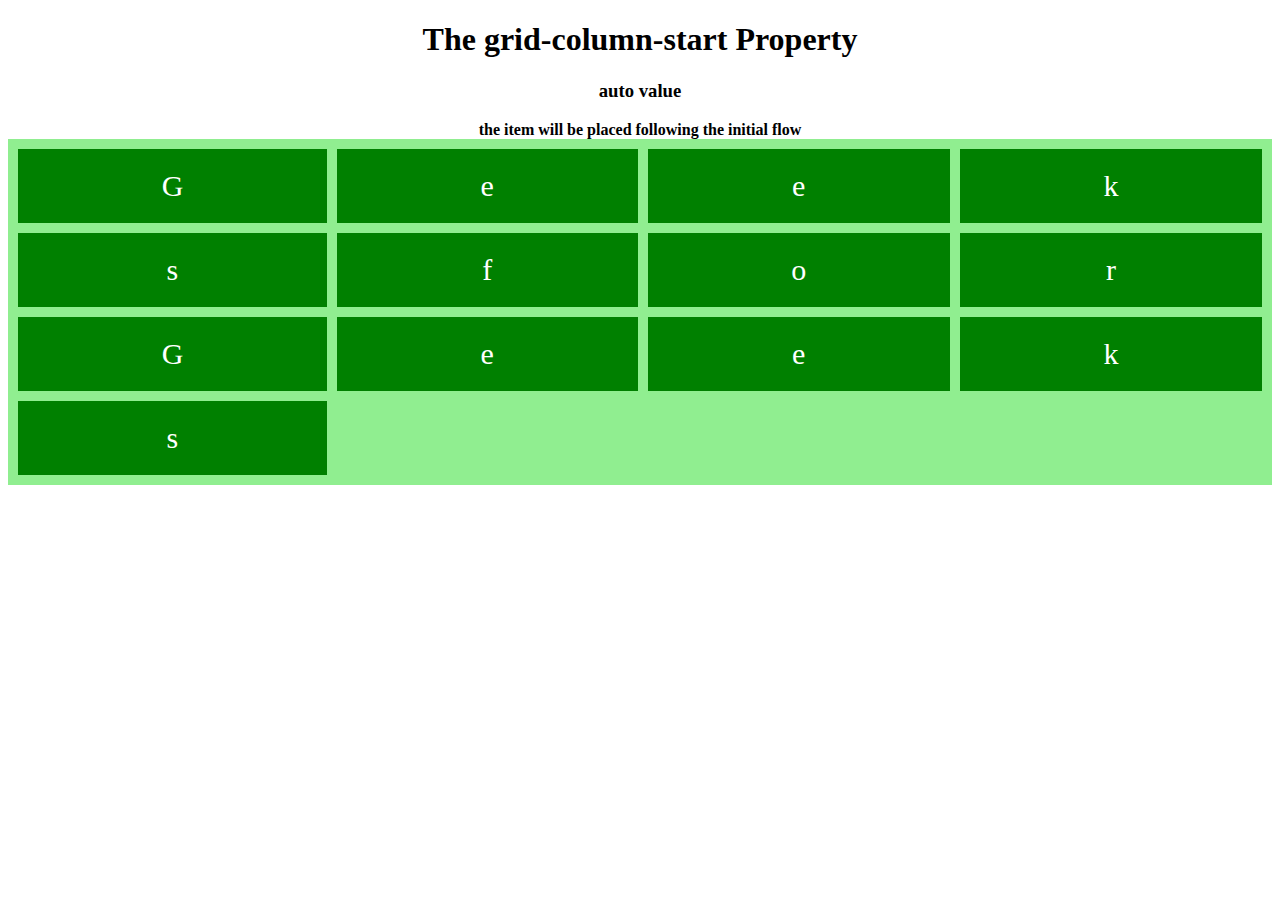
<file: thanh2.html>
<!DOCTYPE html>
<html>

<head>
	<title>
		CSS | grid-column-start Property
	</title>
    <link rel="stylesheet" href="thanh2.css">
</head>
<body>
	<center>
		<h1>
		The grid-column-start Property
		</h1>
		<h3>auto value</h3>
		<strong>the item will be placed following
							the initial flow</strong>
	</center>
	<div class="grid-container">
		<div class="item1">G</div>
		<div class="item2">e</div>
		<div class="item2">e</div>
		<div class="item3">k</div>
		<div class="item4">s</div>
		<div class="item5">f</div>
		<div class="item6">o</div>
		<div class="item6">r</div>
		<div class="item1">G</div>
		<div class="item2">e</div>
		<div class="item2">e</div>
		<div class="item3">k</div>
		<div class="item4">s</div>
	</div>
</body>
</html>
</file>
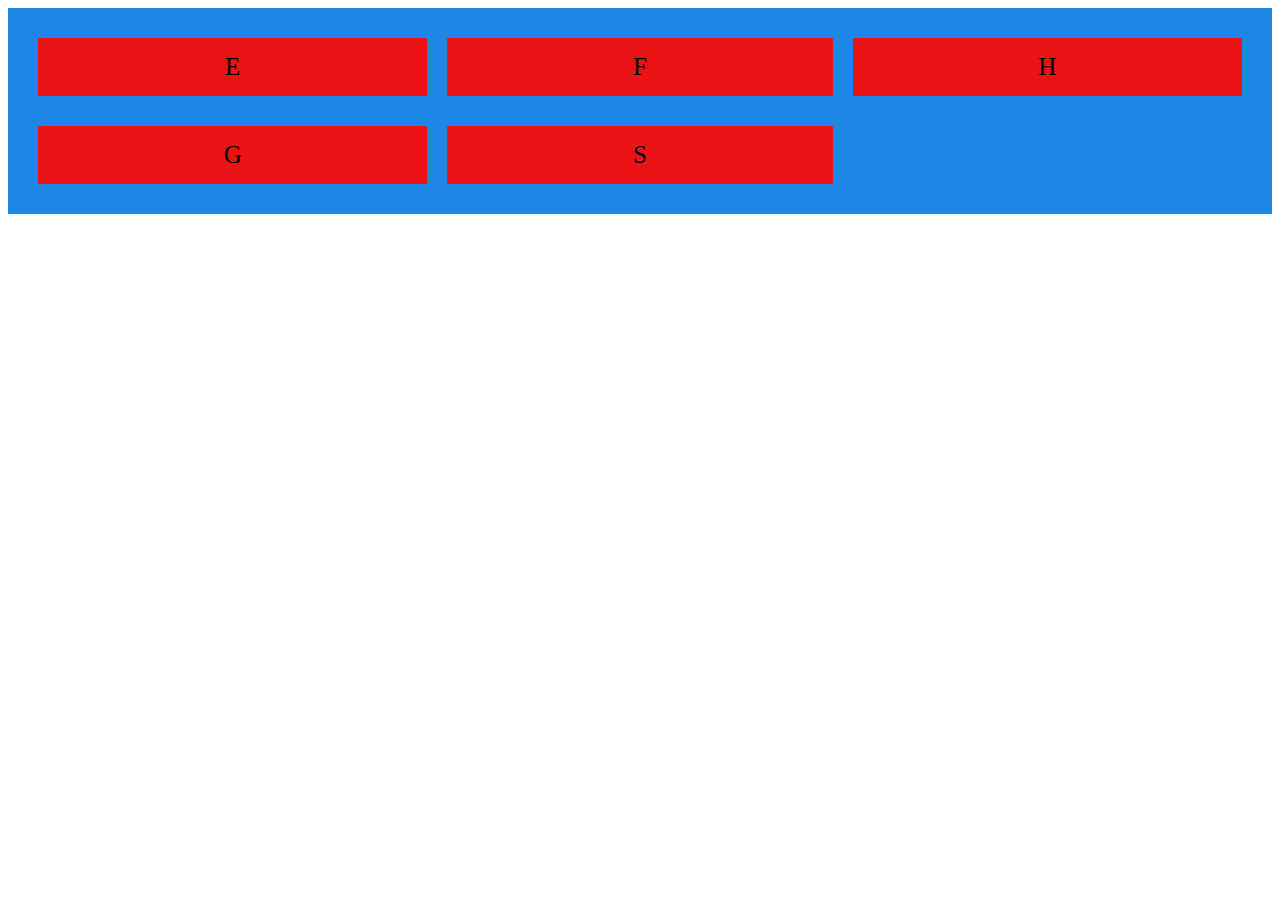
<file: thhanh1.html>
<!DOCTYPE html>
<html>
<head>
    <title>thực hành css 1</title>
    <link rel="stylesheet" href="thhanh1.css">
</head>
<body>
    <div class="main"> 
        <div class="item1">G</div>
        <div>E</div>
        <div>F</div>
        <div>H</div>
        <div>S</div>
        
    </div>
</body>
</html>
</file>
<file: thanh2.css>
.grid-container {
    display: grid;
    grid-template-columns: auto auto auto auto;
    grid-gap: 10px;
    background-color: lightgreen;
    padding: 10px;
}
.grid-container div {
    background-color: green;
    text-align: center;
    padding: 20px 0;
    font-size: 30px;
    color: white;
}
.item1 {
grid-column-start: 1;
}
</file>
<file: thhanh1.css>
.main{
    display: grid;
    grid-template-columns:auto auto auto;
    grid-row-gap:30px ;
    grid-column-gap:20px;
    background-color: rgb(29, 136, 228);
    padding: 30px;
}
.main > div {
    background-color: rgb(235, 19, 19);
    text-align: center;
    padding: 15px;
    font-size: 25px;
}
.item1 {
    grid-column-start: 1;
    grid-row-start: 2;
}
</file>
